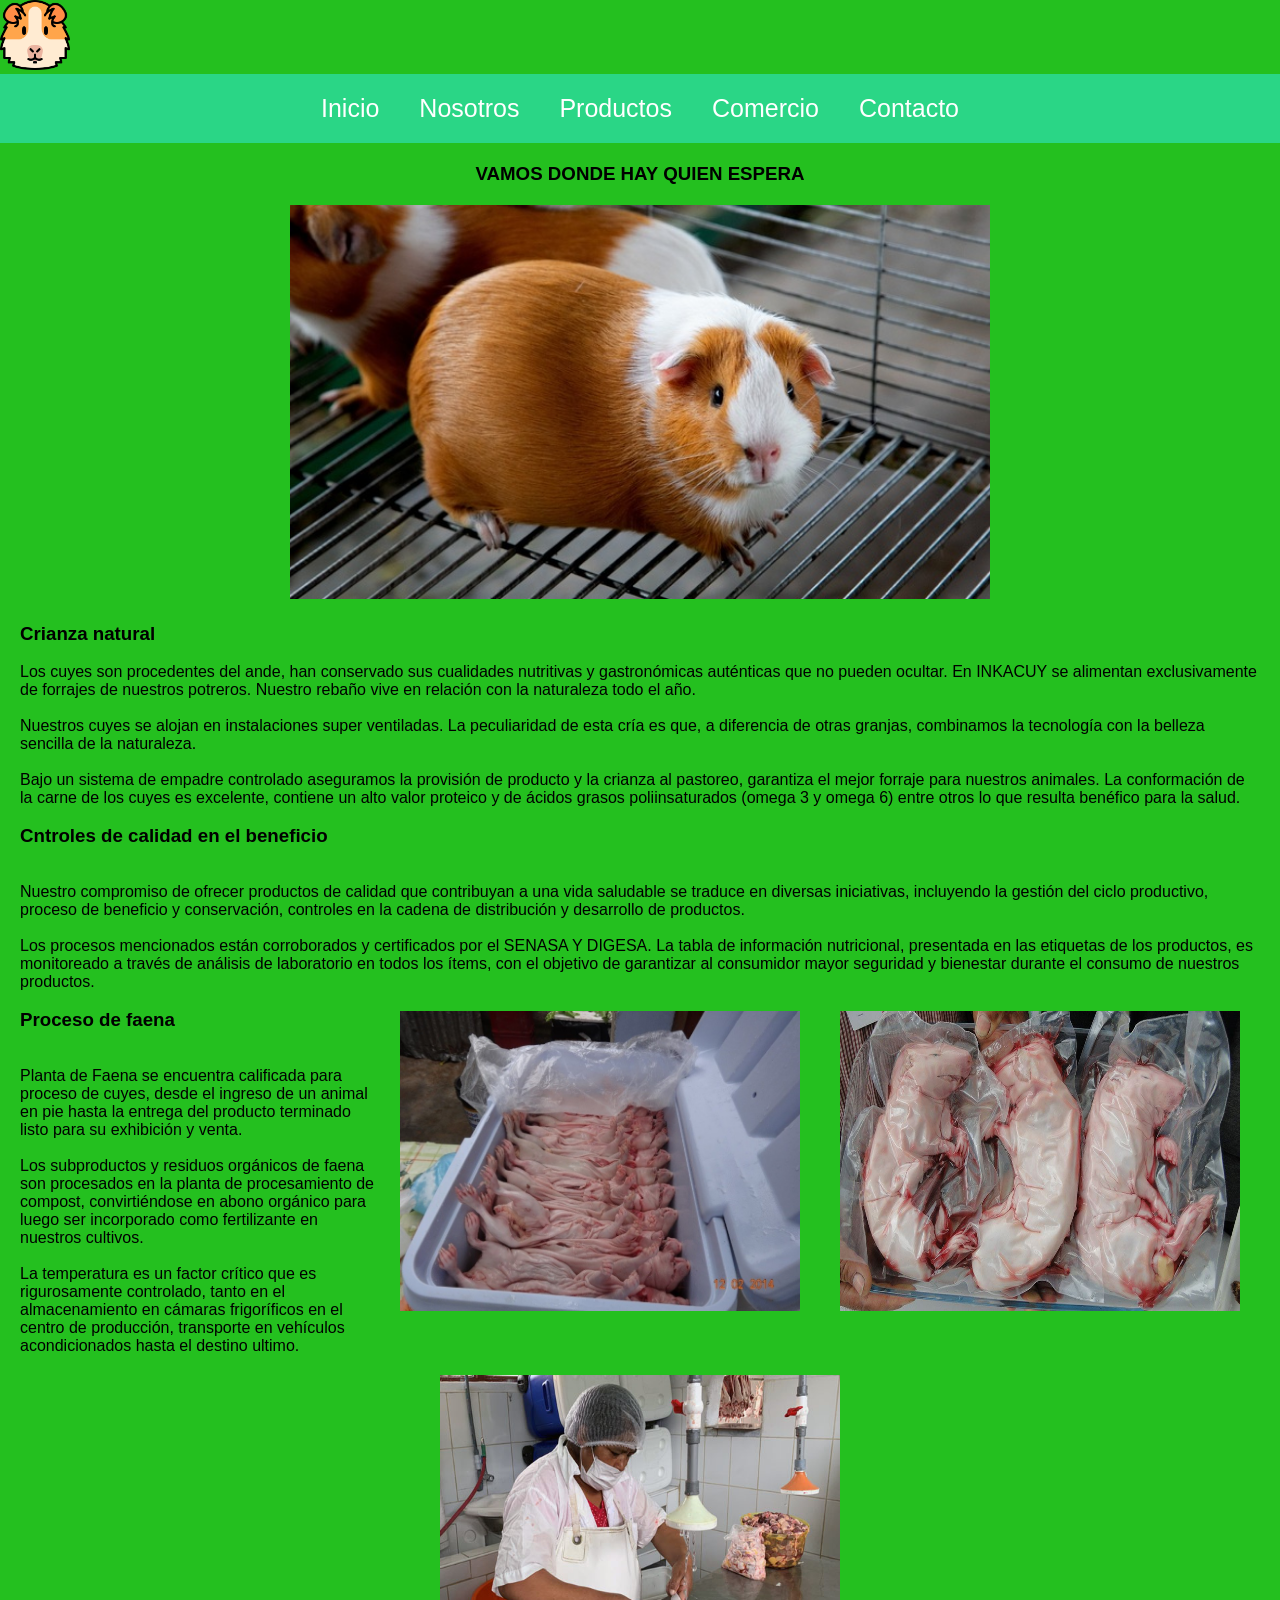
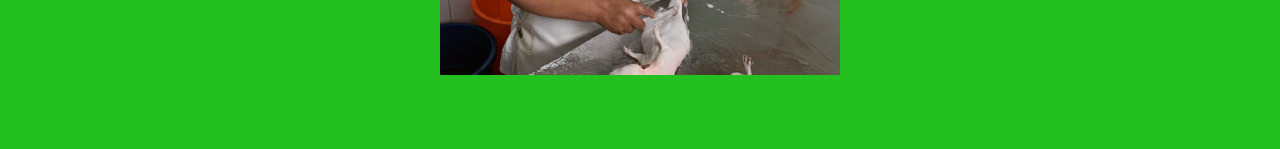
<file: comercio.html>
<!DOCTYPE html>
<html lang="es">
<head>
    <meta charset="UTF-8">
    <meta name="viewport" content="width=device-width, initial-scale=1.0">
    <title>Cuyes EcoAndinos</title>
    <meta name="keywords" content="aventura, turismo, musica, viaje">
    <meta name="robots" content="index, follow">

   

    <link rel="shortcut icon" href="./img/favicon/icon.ico">
    <link rel="stylesheet" href="estilos.css">
</head>
<body>
    <header>
        <img src="./img/logo1.png" height="70px">
        <nav>
            <ul>
                <li><a href="./index.html">Inicio</a></li>
                <li><a href="./nosotros.html">Nosotros</a></li>
                <li><a href="productos.html">Productos</a></li>
                <li><a href="comercio.html">Comercio</a></li>
                <li><a href="contacto.html">Contacto</a></li>
            </ul>  
        </nav>

        
    </header>

    <main>
        <article>
            <section>
                  <center><h1>VAMOS DONDE HAY QUIEN ESPERA</h1> </center>             
          <center> <img class="imgindex"  src="./img/imagen/imagen2.jpeg"  width="700"></center>     
                <h1>Crianza natural</h1>
                    <br>Los cuyes son procedentes del ande, han conservado sus cualidades nutritivas y gastronómicas auténticas que no pueden ocultar.  En INKACUY se alimentan exclusivamente de forrajes de nuestros potreros. Nuestro rebaño vive en relación con la naturaleza todo el año.</br>

                    <br>Nuestros cuyes se alojan en instalaciones super ventiladas. La peculiaridad de esta cría es que, a diferencia de otras granjas, combinamos la tecnología con la belleza sencilla de la naturaleza.</br>
                    
                    <br> Bajo un sistema de empadre controlado aseguramos la provisión de producto y la crianza al pastoreo, garantiza el mejor forraje para nuestros animales. La conformación de la carne de los cuyes es excelente, contiene un alto valor proteico y de ácidos grasos poliinsaturados (omega 3 y omega 6) entre otros lo que resulta benéfico para la salud.</br>
                    <br><h1>Cntroles de calidad en el beneficio</h1></br>
                    <br>Nuestro compromiso de ofrecer productos de calidad que contribuyan a una vida saludable se traduce en diversas iniciativas, incluyendo la gestión del ciclo productivo, proceso de beneficio y conservación, controles en la cadena de distribución y desarrollo de productos.</br>

                    <br>Los procesos mencionados están corroborados y certificados por el SENASA Y DIGESA. La tabla de información nutricional, presentada en las etiquetas de los productos, es monitoreado a través de análisis de laboratorio en todos los ítems, con el objetivo de garantizar al consumidor mayor seguridad y bienestar durante el consumo de nuestros productos.</br>
                   <center><img class="imgindex" src="./img/imagen/imagen3.jpeg" style="float: inline-end;" width="400" height="300">
                    <img class="imgindex" src="./img/imagen/imagen4.jpeg" style="float: inline-end;" width="400" height="300"></center> 
                    <br><h1>Proceso de faena</h1></br>
                    <br> Planta de Faena se encuentra calificada para proceso de cuyes, desde el ingreso de un animal en pie hasta la entrega del producto terminado listo para su exhibición y venta.</br>

                    <br>Los subproductos y residuos orgánicos de faena son procesados en la planta de procesamiento de compost, convirtiéndose en abono orgánico para luego ser incorporado como fertilizante en nuestros cultivos.</br>
                    <br>La temperatura es un factor crítico que es rigurosamente controlado, tanto en el almacenamiento en cámaras frigoríficos en el centro de producción, transporte en vehículos acondicionados hasta el destino ultimo.</br>
                  <center><img class="imgindex" src="./img/imagen/imagen5.jpeg" style="float: initial;" width="400" height="300"></center>  


                    


            </section>
        </article>
        <article>
            <section>
                <p>

                </p>
            </section>
        </article>
    </main>
   
</body>
</html>
</file>
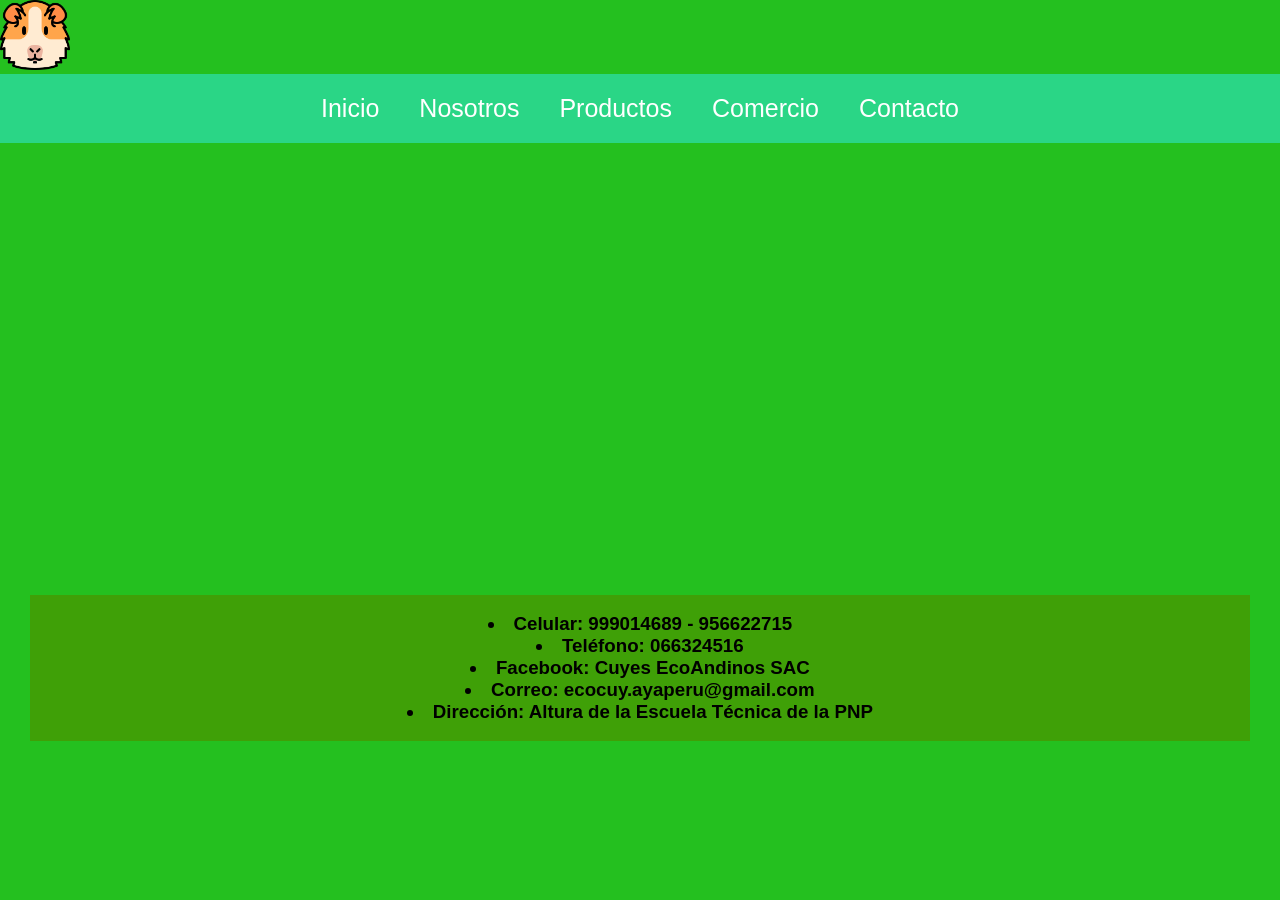
<file: contacto.html>
<!DOCTYPE html>
<html lang="es">
<head>
    <meta charset="UTF-8">
    <meta name="viewport" content="width=device-width, initial-scale=1.0">
    <title>Cuyes EcoAndinos</title>
    <meta name="keywords" content="aventura, turismo, musica, viaje">
    <meta name="robots" content="index, follow">

   

    <link rel="shortcut icon" href="./img/favicon/icon.ico">
    <link rel="stylesheet" href="estilos.css">
</head>
<body>
    <header>
        <img src="./img/logo1.png" height="70px">
        <nav>
            <ul>
                <li><a href="./index.html">Inicio</a></li>
                <li><a href="./nosotros.html">Nosotros</a></li>
                <li><a href="productos.html">Productos</a></li>
                <li><a href="comercio.html">Comercio</a></li>
                <li><a href="contacto.html">Contacto</a></li>
            </ul>  
        </nav>
    </header>

    <main>
        <article>
            <section>
             <center> <iframe src="https://www.google.com/maps/embed?pb=!1m18!1m12!1m3!1d3884.5440541820954!2d-74.23001828426585!3d-13.191122886146644!2m3!1f0!2f0!3f0!3m2!1i1024!2i768!4f13.1!3m3!1m2!1s0x91127d774c46cfd1%3A0xabd35c2683cb4729!2sEscuela%20Tecnica%20De%20La%20PNP!5e0!3m2!1ses-419!2spe!4v1652643926436!5m2!1ses-419!2spe" width="800" height="400" style="border:0;" allowfullscreen="" loading="lazy" referrerpolicy="no-referrer-when-downgrade"></iframe></center>  
            <p>
                <br>
                <footer id="pie">
                    <center><br><h3><li>Celular: 999014689 - 956622715</li></h3> 
                        <h3><li>Teléfono: 066324516</li></h3>
                         <h3><li>Facebook: Cuyes EcoAndinos SAC</li></h3>
                         <h3><li>Correo: ecocuy.ayaperu@gmail.com</li></h3>
                         <h3><li>Dirección: Altura de la Escuela Técnica de la PNP</li></h3>
                     </br></center>  
        </ul>
    </footer>
        </br>

                </p>
               
            </section>
        </article>
        <article>
            <section>
                <p>

                </p>
            </section>
        </article>
    </main>
   
</body>
</html>
</file>
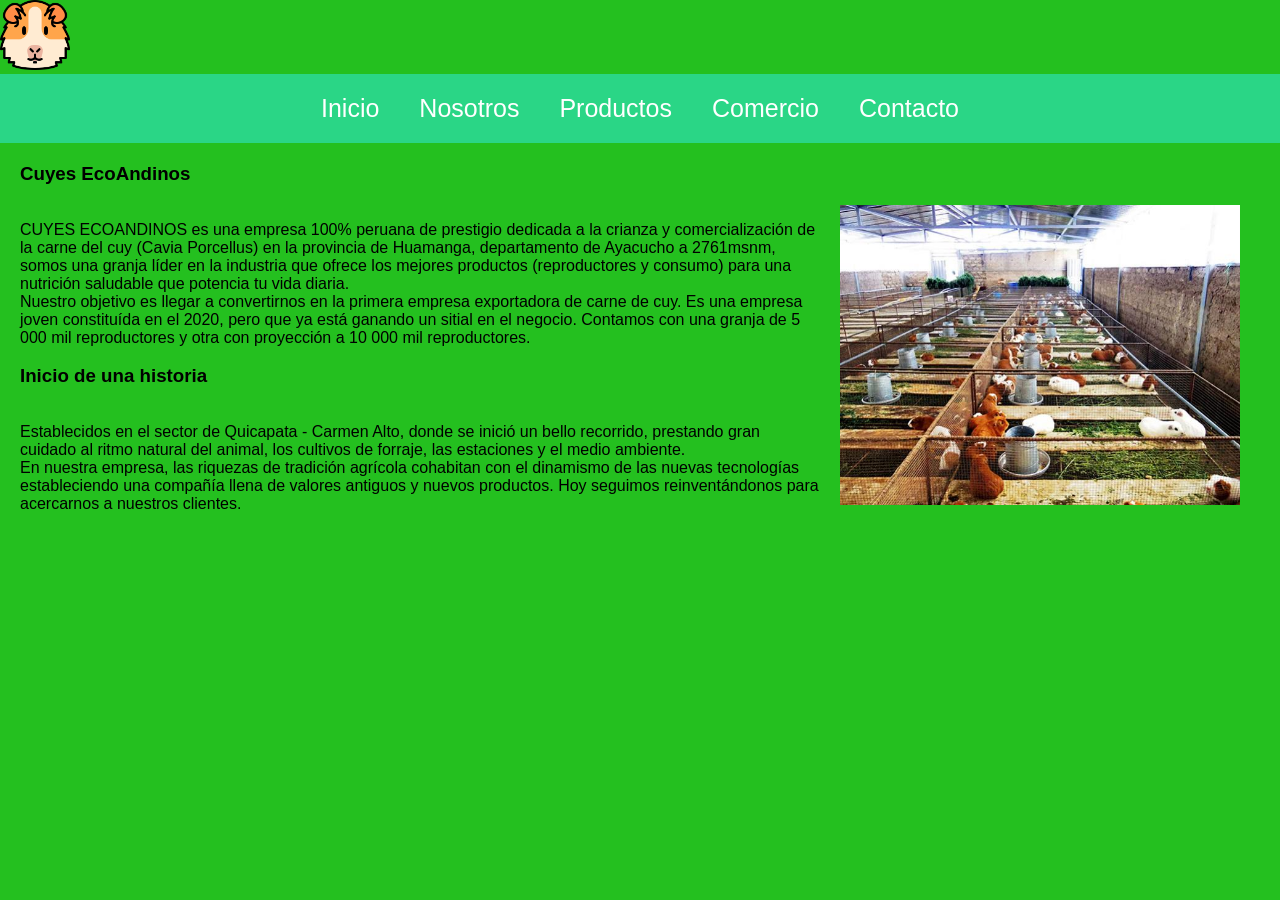
<file: nosotros.html>
<!DOCTYPE html>
<html lang="es">
<head>
    <meta charset="UTF-8">
    <meta name="viewport" content="width=device-width, initial-scale=1.0">
    <title>Cuyes EcoAndinos</title>
    <meta name="keywords" content="aventura, turismo, musica, viaje">
    <meta name="robots" content="index, follow">

   

    <link rel="shortcut icon" href="./img/favicon/icon.ico">
    <link rel="stylesheet" href="estilos.css">
</head>
<body>
    <header>
        <img src="./img/logo1.png" height="70px">
        <nav>
            <ul>
                <li><a href="./index.html">Inicio</a></li>
                <li><a href="./nosotros.html">Nosotros</a></li>
                <li><a href="./productos.html">Productos</a></li>
                <li><a href="./comercio.html">Comercio</a></li>
                <li><a href="./contacto.html">Contacto</a></li>
            </ul>  
        </nav>

        
    </header>

    <main>
        <article >
            <section>
                <h1>Cuyes EcoAndinos</h1>
                <img class="imgindex" src="./img/imagen/imagen1.jpeg" style="float:right" width="400" height="300">
                <br>
                    <br> CUYES ECOANDINOS es una empresa 100% peruana de prestigio dedicada a la crianza y comercialización de la carne del cuy (Cavia Porcellus) en la provincia de Huamanga, departamento de Ayacucho a 2761msnm, somos una granja líder en la industria que ofrece los mejores productos (reproductores y consumo) para una nutrición saludable que potencia tu vida diaria.<br>  Nuestro objetivo es llegar a convertirnos en la primera empresa exportadora de carne de cuy. Es una empresa joven constituída en el 2020, pero que ya está ganando un sitial en el negocio. Contamos con una granja de 5 000 mil reproductores y otra con proyección a 10 000 mil reproductores.</br> <br><h1>Inicio de una historia</h1> </br> <br>Establecidos en el sector de Quicapata - Carmen Alto, donde se inició un bello recorrido, prestando gran cuidado al ritmo natural del animal, los cultivos de forraje, las estaciones y el medio ambiente.</br> En nuestra empresa, las riquezas de tradición agrícola cohabitan con el dinamismo de las nuevas tecnologías estableciendo   una compañía llena de valores antiguos y nuevos productos. Hoy seguimos reinventándonos para acercarnos a nuestros clientes. </p>
            </section>
        </article>
        <article>
            <section>
                <p>

                </p>
            </section>
        </article>
    </main>
    
</body>
</html>
</file>
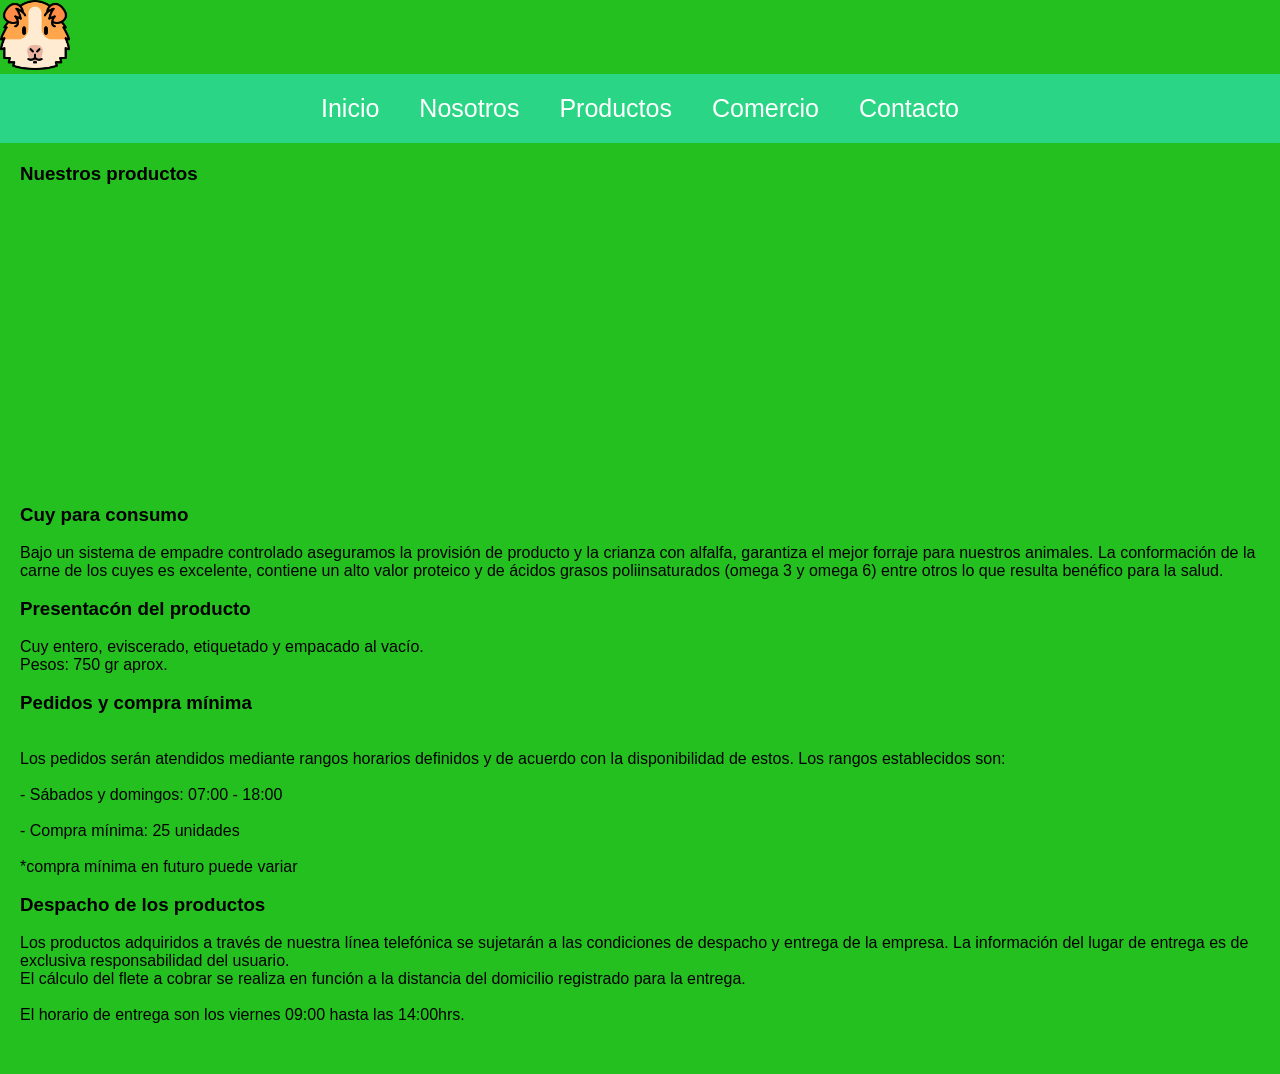
<file: productos.html>
<!DOCTYPE html>
<html lang="es">
<head>
    <meta charset="UTF-8">
    <meta name="viewport" content="width=device-width, initial-scale=1.0">
    <title>Cuyes EcoAndinos</title>
    <meta name="keywords" content="aventura, turismo, musica, viaje">
    <meta name="robots" content="index, follow">

   

    <link rel="shortcut icon" href="./img/favicon/icon.ico">
    <link rel="stylesheet" href="estilos.css">
</head>
<body>
    <header>
        <img src="./img/logo1.png" height="70px">
        <nav>
            <ul>
                <li><a href="./index.html">Inicio</a></li>
                <li><a href="./nosotros.html">Nosotros</a></li>
                <li><a href="productos.html">Productos</a></li>
                <li><a href="comercio.html">Comercio</a></li>
                <li><a href="contacto.html">Contacto</a></li>
            </ul>  
        </nav>

        
    </header>

    <main>
        <article>
            <section>
                <h1>Nuestros productos</h1>
              <center><iframe style= "float: center"  width="560" height="315" src="https://www.youtube.com/embed/Bdb6t1iSsnk" title="YouTube video player" frameborder="0" allow="accelerometer; autoplay; clipboard-write; encrypted-media; gyroscope; picture-in-picture" allowfullscreen> </iframe>
                <br></center>  
                    <h1>Cuy para consumo</h1>
                    <br>Bajo un sistema de empadre controlado aseguramos la provisión de producto y la crianza con alfalfa, garantiza el mejor forraje para nuestros animales. La conformación de la carne de los cuyes es excelente, contiene un alto valor proteico y de ácidos grasos poliinsaturados (omega 3 y omega 6) entre otros lo que resulta benéfico para la salud.</br>
                    <br> <h1>Presentacón del producto</h1> </br>
                     Cuy entero, eviscerado, etiquetado y empacado al vacío.
                     <br> Pesos: 750 gr aprox.</br>
                    <br><h1>Pedidos y compra mínima</h1> </br>
                    <br>Los pedidos serán atendidos mediante rangos horarios definidos y de acuerdo con la disponibilidad de estos. Los rangos establecidos son:</br>
                    <br> - Sábados y domingos:               07:00 - 18:00</br>
                    <br> - Compra mínima:             25 unidades</br>
                    <br>*compra mínima en futuro puede variar</br>
                    <br><h1>Despacho de los productos</h1> </br>
                    Los productos adquiridos a través de nuestra línea telefónica se sujetarán a las condiciones de despacho y entrega de la empresa. La información del lugar de entrega es de exclusiva responsabilidad del usuario.

                    <br>El cálculo del flete a cobrar se realiza en función a la distancia del domicilio registrado para la entrega.</br>

                    <br>El horario de entrega son los viernes 09:00 hasta las 14:00hrs.</br>
                </p>
            </section>
        </article>
        <article>
            <section>
                <p>

                </p>
            </section>
        </article>
    </main>
    
</body>
</html>
</file>
<file: estilos.css>
*{
    margin: 0;
    padding: 0;
    font-family: sans-serif;
}
nav{
    background: rgb(42, 214, 134);
    max-width: auto;
    min-height: 50px;
    margin: auto;
}
nav ul{
    list-style: none;
    display: flex;
    justify-content: center;

}

nav ul li a{
    text-decoration: none;
    color: white;
    display: block;
    padding: 20px;
    font-size: 25px;

}

nav ul li a:hover{

    background: black;
}


/*Aquí viene el código para el slider*/
body{
    background-color: rgb(36, 192, 31);
}

.slider{
    width: 95%;
    margin: auto;
    overflow: hidden;
}
.slider ul{
    padding: 0%;
    width: 400%;
    display: flex;
    animation: slide 20s infinite alternate;
    animation-timing-function: linear;
}

.slider ul li{
    width: 100%;
    list-style: none;

}

.slider ul li img{
    width: 100%;
}
@keyframes slide {
    0%{margin-left: 0;}
    20%{margin-left: 0;}

    25% {margin-left: -100%;}
    45% {margin-left: -100%;}

    50%{margin-left: -200%;}
    70%{margin-left: -200%;}

    75%{margin-left: -300%;}
    100%{margin-left: -300%;}
}

article{
    padding: 10px;
    margin: 10px;
}



#txtindex{
    margin: 10px;
    padding: 10px;
}

.imgindex{
    margin: 10px;
    padding: 10px;
}

#pie{
    margin: 10px;
    background-color: rgb(63, 160, 7);
}
</file>
